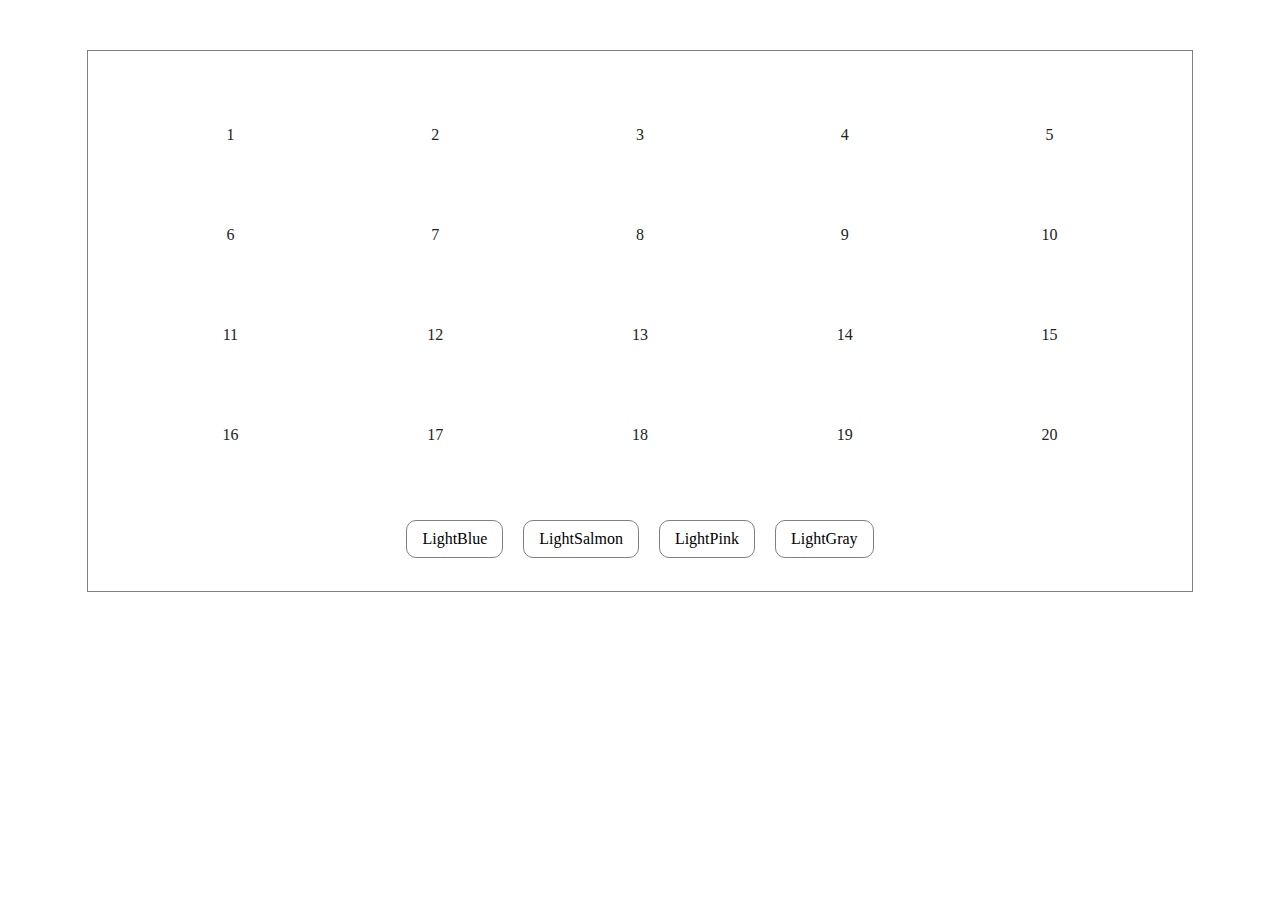
<file: 3rd/jiwonlee/index.html>
<!DOCTYPE html>
<html lang="ko">
<head>
    <meta charset="UTF-8">
    <title>HTML Drag and Drop</title>
    <link rel="stylesheet" href="./src/styles/reset.css">
    <link rel="stylesheet" href="./src/styles/style.css">
</head>
<body>
  <main class="App"></main>
  <script type="module" src="src/main.js"></script>
</body>
</html>
</file>
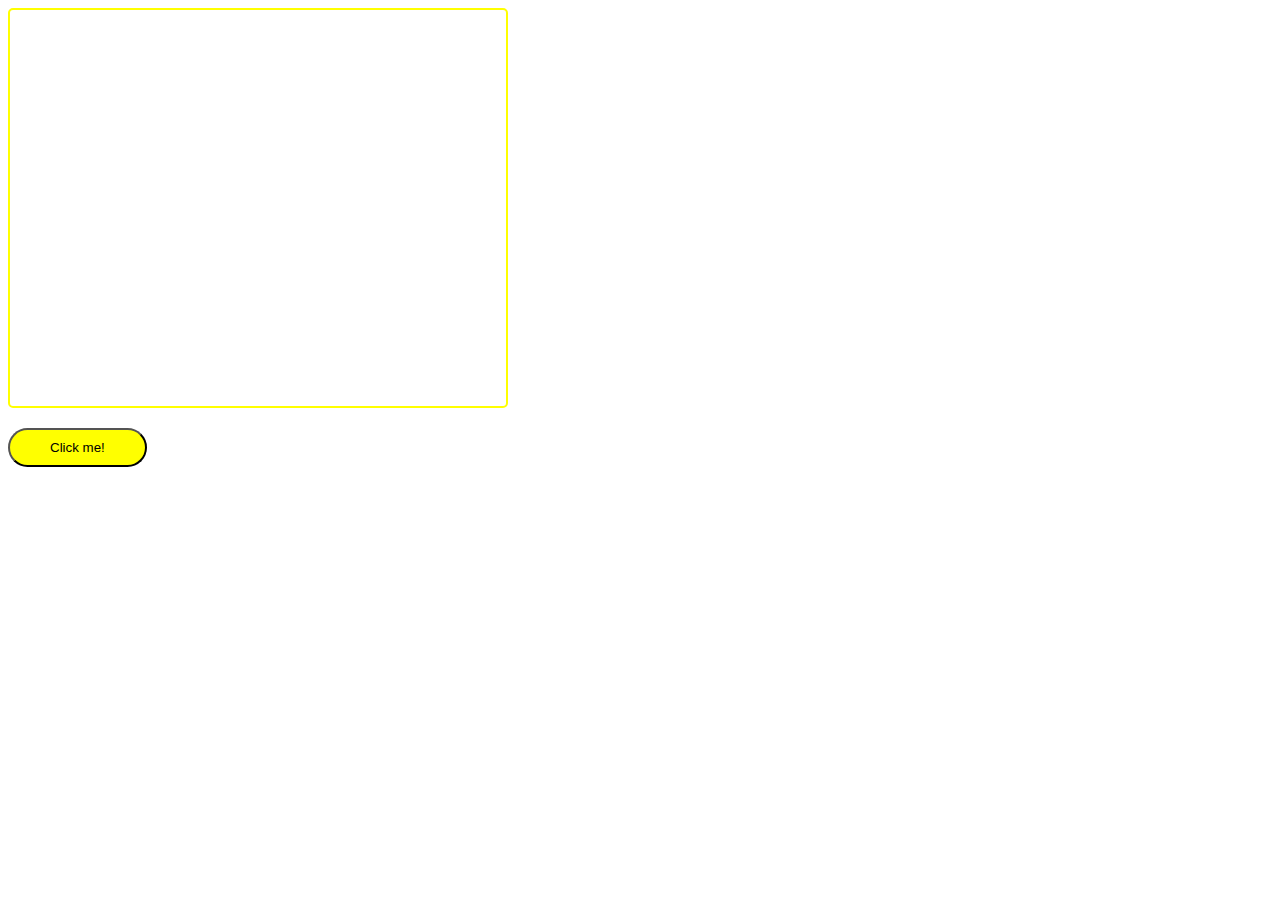
<file: 3rd/jongkim/index.html>
<!DOCTYPE html>
<html lang="ko">
<head>
	<meta charset="UTF-8">
	<meta http-equiv="X-UA-Compatible" content="IE=edge">
	<meta name="viewport" content="width=device-width, initial-scale=1.0">
	<title>Geolocation API</title>
	<style>
		* {
			box-sizing: border-box;
		}

		#map {
			width: 500px;
			height: 400px;
			border: 2px solid yellow;
			border-radius: 5px;
			margin-bottom: 20px;
			position: relative;
		}

		button {
			padding: 10px 40px;
			border-radius: 20px;
			background: yellow;
			cursor: pointer;
		}
	</style>
</head>
<body>
	<div id="map"></div>
	<button onclick="trace()">Click me!</button>
	<script type="text/javascript" src="//dapi.kakao.com/v2/maps/sdk.js?appkey=${appkey}"></script>
	<script type="text/javascript">

		const geo = navigator.geolocation;
				
		var container = document.getElementById('map'); //지도를 담을 영역의 DOM 레퍼런스
		var options = { //지도를 생성할 때 필요한 기본 옵션
			center: new kakao.maps.LatLng(37.48829316309767, 127.06478655572779), //지도의 중심좌표.
			level: 3 //지도의 레벨(확대, 축소 정도)
		};
		var map = new kakao.maps.Map(container, options); //지도 생성 및 객체 리턴

		map.setDraggable(true); // 지도 드래그 이동 켜기

		/**
		 * getCurrentPosition
		 * 
		 * @brief	장치의 현재 위치를 가져옵니다.
		 * 
		 * @param success				GeolocationPosition 객체를 유일한 매개변수로 받는 콜백 함수. 필수로 지정하는 성공 콜백: 위치 정보를 성공적으로 가져온 경우
		 * @param error[opt]		GeoloactionError 객체를 유일한 매개변수로 받는 콜백 함수. 선택적으로 지정하는 실패 콜백: 위치 정보를 가져오지 못한 경우
		 * @param options[opt]	positionOptions 객체
		*/

		/**
		 * enableHighAccuracy	고정밀도 활성화 여부
		 * maximumAge					위치 정보의 캐시 수명(수명이 끝나기 전까지는 이전에 반환한 위치 정보를 저장해뒀다가, 같은 요청을 또 받을 경우 그대로 반환)
		 * timeout						위치 감지 설정 옵션을 제공
		*/
		const geooptions = { enableHighAccuracy: true, maximumAge: 2000, timeout: 27000 };

		const trace = () => geo.getCurrentPosition((pos) => {

			console.log(pos.coords);

			// 이동할 위도 경도 위치를 생성합니다 
			var moveLatLon = new kakao.maps.LatLng(pos.coords.latitude, pos.coords.longitude);
			// 지도 중심을 이동 시킵니다
			map.panTo(moveLatLon);

		},
		(err) => {
			console.log(err);
		},
		geooptions);
	</script>
</body>
</html>
</file>
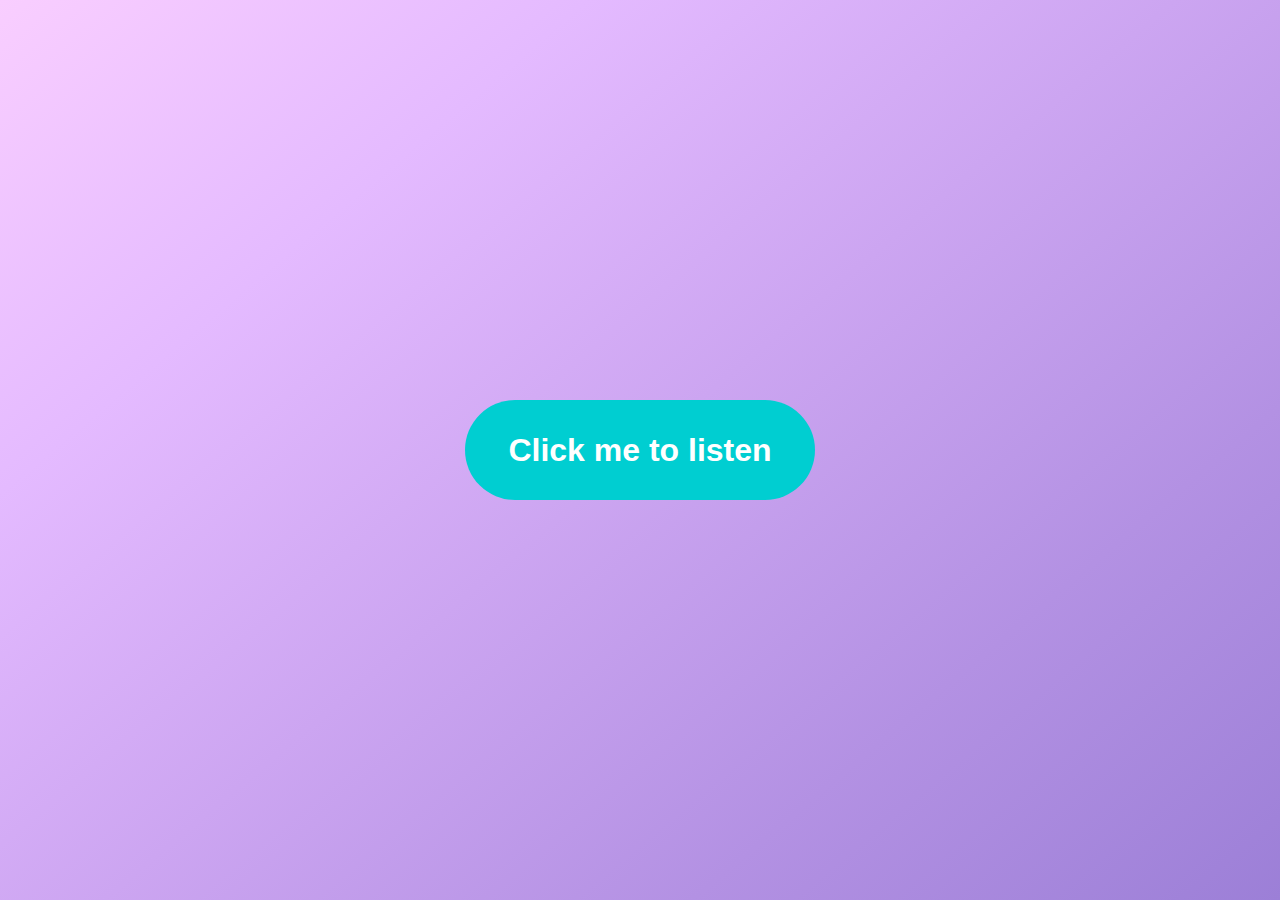
<file: 3rd/seomoon/index.html>
<!DOCTYPE html>
<html lang="en">
<head>
    <meta charset="UTF-8">
    <meta http-equiv="X-UA-Compatible" content="IE=edge">
    <meta name="viewport" content="width=device-width, initial-scale=1.0">
    <title>Voice to Text</title>
    <link rel="stylesheet" href="style.css">
</head>
<body>
    <div class="wrapper">
        <button class="listen">Click me to listen</button>
        <div class="error"> </div>
        <input type="text"></input>
        <div class="bttns">
            <span class="copy">COPY</span>
            <span class="return">RETRY</span>
        </div>
    </div>
    <script src="main.js"></script> 
</body>
</html>
</file>
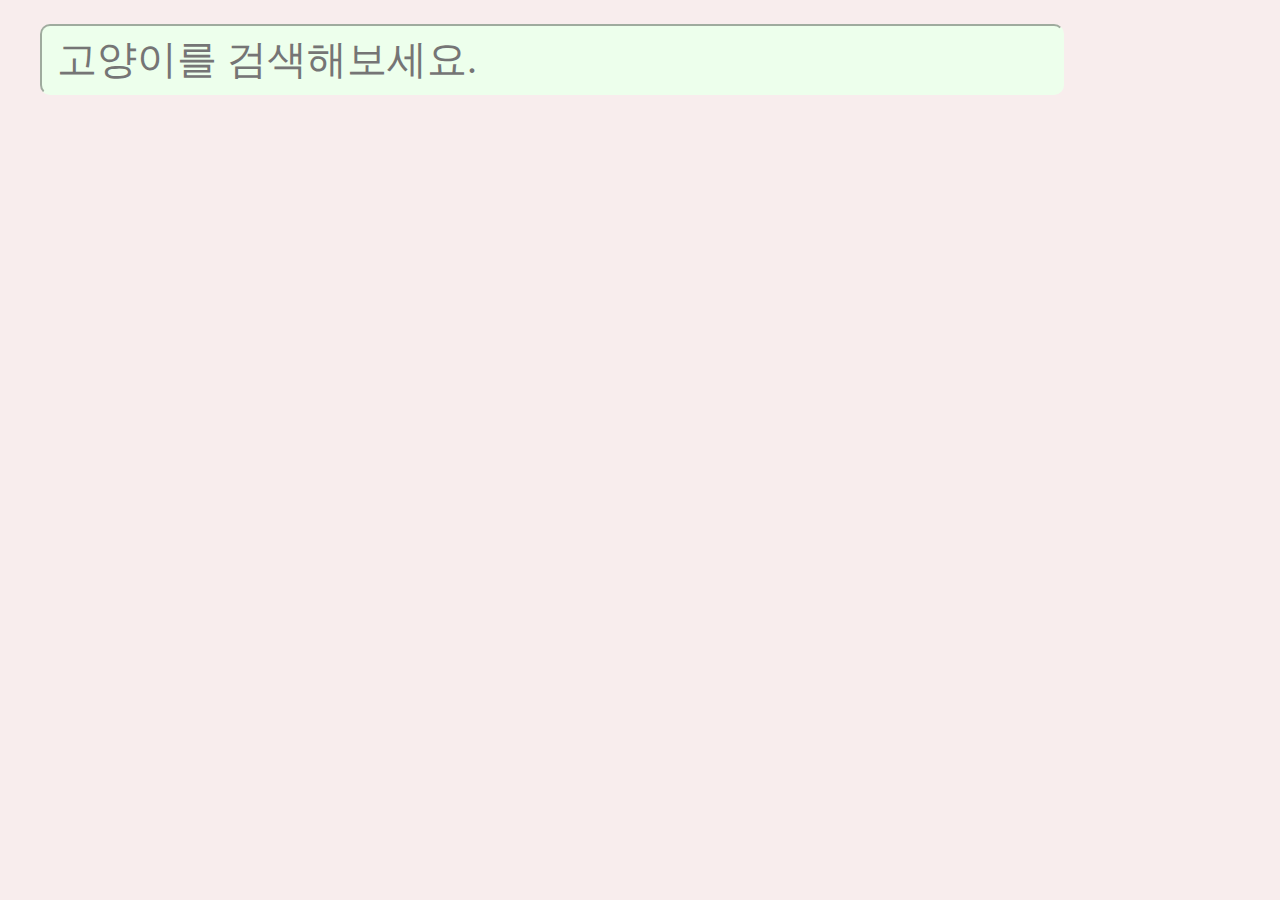
<file: 6th/hyeokim/index.html>
<!DOCTYPE html>
<html lang="ko">
<head>
    <meta charset="UTF-8">
    <title>Test</title>
    <link rel="stylesheet" href="./src/styles/reset.css">
    <link rel="stylesheet" href="./src/styles/style.css">
</head>
<body>
  <main class="App"></main>
  <script type="module" src="src/main.js"></script>
</body>
</html>
</file>
<file: 3rd/jiwonlee/src/styles/style.css>
.App {
  width: 100%;
  display: flex;
  justify-content: center;
  align-items: center;
}

.drag-board {
  width: 80%;
  height: 500px;
  display: flex;
  flex-direction: column;
  justify-content: center;
  align-items: center;
  margin-top: 50px;
  padding: 20px 40px;
  border: 1px solid Gray;
}

.drag-section {
  width: 100%;
  height: 400px;
  overflow: hidden;
}

.drag-section-box {
  width: 20%;
  height: 100px;
  display: inline-flex;
  justify-content: center;
  align-items: center;
  color: #222;
}

.drag-item-section {
  width: 100%;
  display: flex;
  flex-direction: row;
  justify-content: center;
  padding-top: 35px;
}

.drag-item {
  padding: 10px 15px;
  margin: 0 10px;
  border: 1px solid Gray;
  border-radius: 10px;
}
</file>
<file: 3rd/seomoon/style.css>
/* layout */

body {
    margin: 0;
    padding: 0;
    font-family: system-ui,-apple-system,BlinkMacSystemFont,"Segoe UI",Roboto,Oxygen-Sans,Ubuntu,Cantarell,"Helvetica Neue",sans-serif;
}

.wrapper {
    height: 100vh;
    background-image: linear-gradient(140deg, #f9ceff 0, #e4baff 25%, #cca5f1 50%, #b391e3 75%, #9c7fd7 100%);
    display: flex;
    flex-direction: column;
    align-items: center;
    justify-content: center;
}

.result {
    background-image: linear-gradient(115deg, #d6d888 0, #cadb8c 3.85%, #bede91 7.69%, #b2e198 11.54%, #a5e3a1 15.38%, #98e5aa 19.23%, #8ae6b4 23.08%, #7de7bf 26.92%, #6fe8ca 30.77%, #62e9d5 34.62%, #55e9e0 38.46%, #49e9eb 42.31%, #41e8f5 46.15%, #3fe7ff 50%, #43e6ff 53.85%, #4ee4ff 57.69%, #5ce2ff 61.54%, #6ddfff 65.38%, #7eddff 69.23%, #90daff 73.08%, #a2d6ff 76.92%, #b3d2ff 80.77%, #c3cfff 84.62%, #d3cbff 88.46%, #e2c7ff 92.31%, #efc3ff 96.15%, #fbbfff 100%);
}

/* button */

button.listen {
    background: darkturquoise;
    border: none;
    border-radius: 50px;
    width: 350px;
    height: 100px;
    color: #fff;
    font-size: 2.0em;
    font-weight: bold;
}

button.listening {
    color:darkturquoise;
    box-shadow: 1px 1px 10px ivory;
    background:#fff;
}

button.hidden {
    display: none;
    transition: 0.5s;
}

button.listen:hover {
    color:darkturquoise;
    box-shadow: 1px 1px 10px ivory;
    background:#fff;
}

/* result */
input {
    display: none;
    color: rgb(74, 85, 95);
    font-size: 4em;
    font-weight: bold;
    letter-spacing: 0.1em;
}

input.show {
    display: inline-block;
    background: none;
    border: none;
    text-align: center;
    margin-bottom: 100px;
}

input:focus {
    outline: none;
}

/* copy */
.copy {
    border: none;
    color: ivory;
    background:none;
    cursor: pointer;
    margin-right: 20px;
}

.copy:hover {
    color:darkgray;
}

/* error */
.error {
    display: none;
    color:salmon;
    font-size: 4.5em;
    font-weight: bold;
    letter-spacing: 0.1em;
    margin-bottom: 100px;
}

/* return */
.return {
    display: none;
    border: none;
    color: ivory;
    background:none;
    cursor: pointer;
}

.return:hover {
    color:mediumpurple;
}

.bttns {
    display: none;
}

.bttns.show {
    display: inline-block;
}
</file>
<file: 6th/hyeokim/src/styles/style.css>
html {
  box-sizing: border-box;
  background-color: #f8eded;
}

body * {
  font-family: Goyang;
}

*,
*:before,
*:after {
  box-sizing: inherit;
}

.App {
  margin: 1.5em auto;
  max-width: 1200px;
  column-gap: 1.5em;
}

.SearchResult {
  margin-top: 10px;
  display: grid;
  grid-template-columns: repeat(4, minmax(250px, 1fr));
  grid-gap: 10px;
}

.SearchResult img {
  width: 100%;
  height: 100%;
  border-radius: 8px;
  object-fit: cover;
}

.SearchResult .item {
  background-color: #eee;
  display: inline-block;
  margin: 0 0 1em;
  width: 100%;
}

.SearchInput {
  width: 80vw;
  font-size: 40px;
  padding: 10px 15px;
  border-radius: 10px;
  background-color: #edffec;
  border-color: #edffec;
}

.ImageInfo {
  position: fixed;
  left: 0;
  top: 0;
  width: 100vw;
  height: 100vh;
  background-color: rgba(0, 0, 0, 0.5);
}

.ImageInfo .title {
  display: flex;
  justify-content: space-between;
}

.ImageInfo .title,
.ImageInfo .description {
  padding: 5px;
}

.ImageInfo .content-wrapper {
  position: absolute;
  left: 50%;
  top: 50%;
  transform: translate(-50%, -50%);
  background-color: #fff;
  border: 3px solid #f29191;
  border-radius: 5px;
}

.ImageInfo .content-wrapper img {
  width: 100%;
}

.clickedItem {
  border: 10px solid #f29191;
}

/* dark mode 처리
@media (prefers-color-scheme: dark) {
  body {
    background-color: #000;
    color: white;
  }
}
*?
</file>
